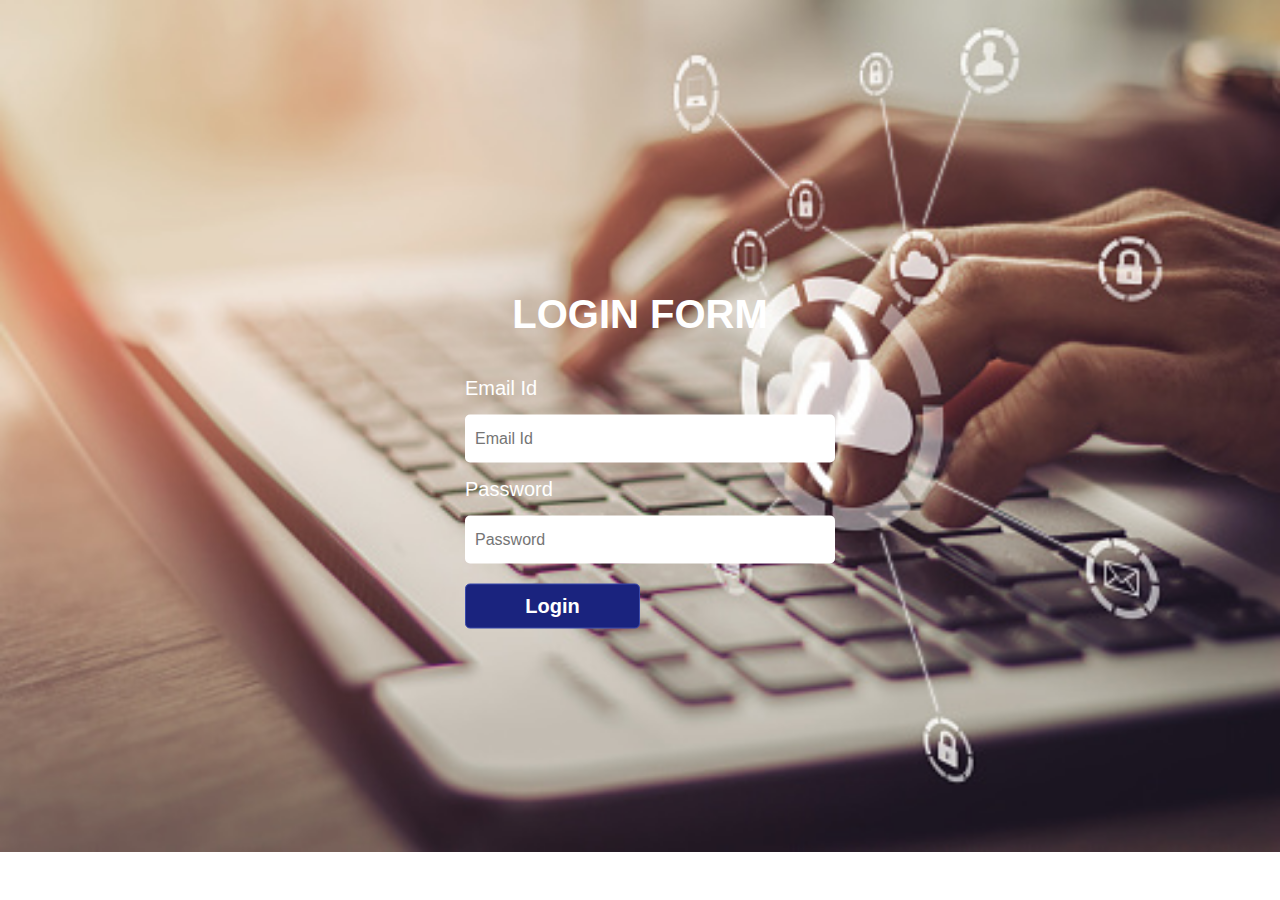
<file: login.html>
<!DOCTYPE html>
<html>
    <head>
        <title>Login Form</title>
        <link rel="stylesheet" type="text/css" href="./login.css">
    </head>
    <body>
        <div class="login-form">
            
            <h1>Login Form</h1>
            <form action="index.html" method="post" name="form" onsubmit="validated()">
                <p>Email Id</p>
                
                <input class="input1" autocomplete="off" type="text" name="email" placeholder="Email Id">
                
                <div id="email_error">Please fill up your User Name</div>
                <p>Password</p>
                
                <input class="input2" type="password" name="password" placeholder="Password">
                <div id="pass_error">Please fill up your Password</div>
                
                <input class="button" type="button" value="Login" onclick="location.href = 'index.html';">
            
            </div>
        </form>
        <script src="validation.js"></script>
        </div>
</body>
</html>
</file>
<file: login.css>
* {
    padding: 0;
    margin: 0;
    font-family: sans-serif;
}

body {
    background: url('./images/istockphoto1.jpg') no-repeat;
    background-size: cover;
}

.login-form {
    width: 350px;
    top: 50%;
    left: 50%;
    transform: translate(-50%, -50%);
    position: absolute;
    color: #fff;
}
.login-form h1 {
    font-size: 40px;
    text-align: center;
    text-transform: uppercase;
    margin: 40px 0;
}
.login-form p {
    font-size: 20px;
    margin: 15px 0;
}
 .input1 {
   font-size: 16px;
   width: 100%;
   padding: 15px 10px;
   border: 0;
   outline: none;
   border-radius: 5px;
}
.input2 {
    font-size: 16px;
    width: 100%;
    padding: 15px 10px;
    border: 0;
    outline: none;
    border-radius: 5px;
 }
.button {
    font-size: 20px;
    font-weight: bold;
    margin: 20px 0;
    color: white;
    outline: none;
    cursor: pointer;
    font-weight: bold;
    background: #1A237E;
    padding: 10px 15px;
    width: 50%;
    border-radius: 5px;
    border: 1px solid #3949AB;
}
 .button:hover{
    background: #151c6a;
}
 #email_error,
 #pass_error{
    margin-top: 5px;
    width: 345px;
    font-size: 18px;
    color: #380303;
    background: rgba(136, 35, 35, 0.5);
    text-align: center;
    padding: 4px 7px;
   display: none;
}
</file>
